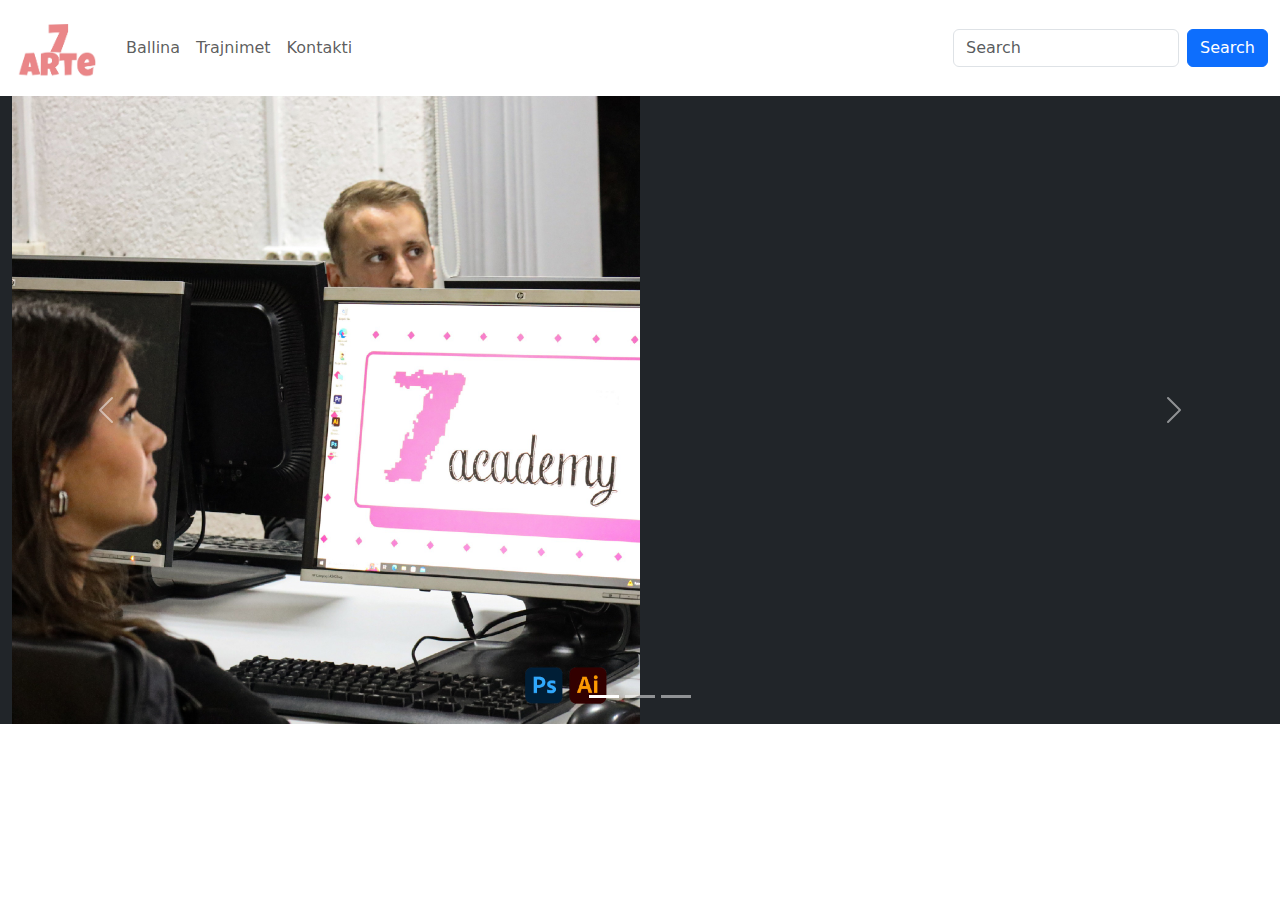
<file: index.html>
<!DOCTYPE html>
<html lang="en">
<head>
  <title>Bootstrap Example</title>
  <meta charset="utf-8">
  <meta name="viewport" content="width=device-width, initial-scale=1">
  <link href="https://cdn.jsdelivr.net/npm/bootstrap@5.3.2/dist/css/bootstrap.min.css" rel="stylesheet">
  <link href="./style.css" rel="stylesheet">
  <script src="https://cdn.jsdelivr.net/npm/bootstrap@5.3.2/dist/js/bootstrap.bundle.min.js"></script>
</head>
<body>
    <nav class="navbar navbar-expand-sm navbar-white bg-white">
        <div class="container-fluid">
          <a class="navbar-brand" href="./index.html">
            <img src="./7arteLogo.jpg" width="90px" alt="Logo e 7arteve"/>
          </a>
          <button class="navbar-toggler" type="button" data-bs-toggle="collapse" data-bs-target="#mynavbar">
            <span class="navbar-toggler-icon"></span>
          </button>
          <div class="collapse navbar-collapse" id="mynavbar">
            <ul class="navbar-nav me-auto">
              <li class="nav-item">
                <a class="nav-link" href="./index.html">Ballina</a>
              </li>
              <li class="nav-item">
                <a class="nav-link" href="./kurset.html">Trajnimet</a>
              </li>
              <li class="nav-item">
                <a class="nav-link" href="./kontakti.html">Kontakti</a>
              </li>
            </ul>
            <form class="d-flex">
              <input class="form-control me-2" type="text" placeholder="Search">
              <button class="btn btn-primary" type="button">Search</button>
            </form>
          </div>
        </div>
      </nav> 
    <div class="container-fluid bg-dark">
      <!-- Implementimi i carousel -->
      <!-- Carousel -->
<div id="demo" class="carousel slide" data-bs-ride="carousel">

  <!-- Indicators/dots -->
  <div class="carousel-indicators">
    <button type="button" data-bs-target="#demo" data-bs-slide-to="0" class="active"></button>
    <button type="button" data-bs-target="#demo" data-bs-slide-to="1"></button>
    <button type="button" data-bs-target="#demo" data-bs-slide-to="2"></button>
  </div>

  <!-- The slideshow/carousel -->
  <div class="carousel-inner">
    <div class="carousel-item active">
      <img src="./img1.jpg" alt="Los Angeles" class="d-block w-50 myimg">
    </div>
    <div class="carousel-item">
      <img src="./img2.jpg" alt="Chicago" class="d-block w-50 myimg">
    </div>
    <div class="carousel-item">
      <img src="./img3.jpg" alt="New York" class="d-block w-50 myimg">
    </div>
  </div>

  <!-- Left and right controls/icons -->
  <button class="carousel-control-prev" type="button" data-bs-target="#demo" data-bs-slide="prev">
    <span class="carousel-control-prev-icon"></span>
  </button>
  <button class="carousel-control-next" type="button" data-bs-target="#demo" data-bs-slide="next">
    <span class="carousel-control-next-icon"></span>
  </button>
</div>
    </div>

</body>
</html>
</file>
<file: style.css>
style.css
.carousel-inner {
    height: 500px;
}
</file>
